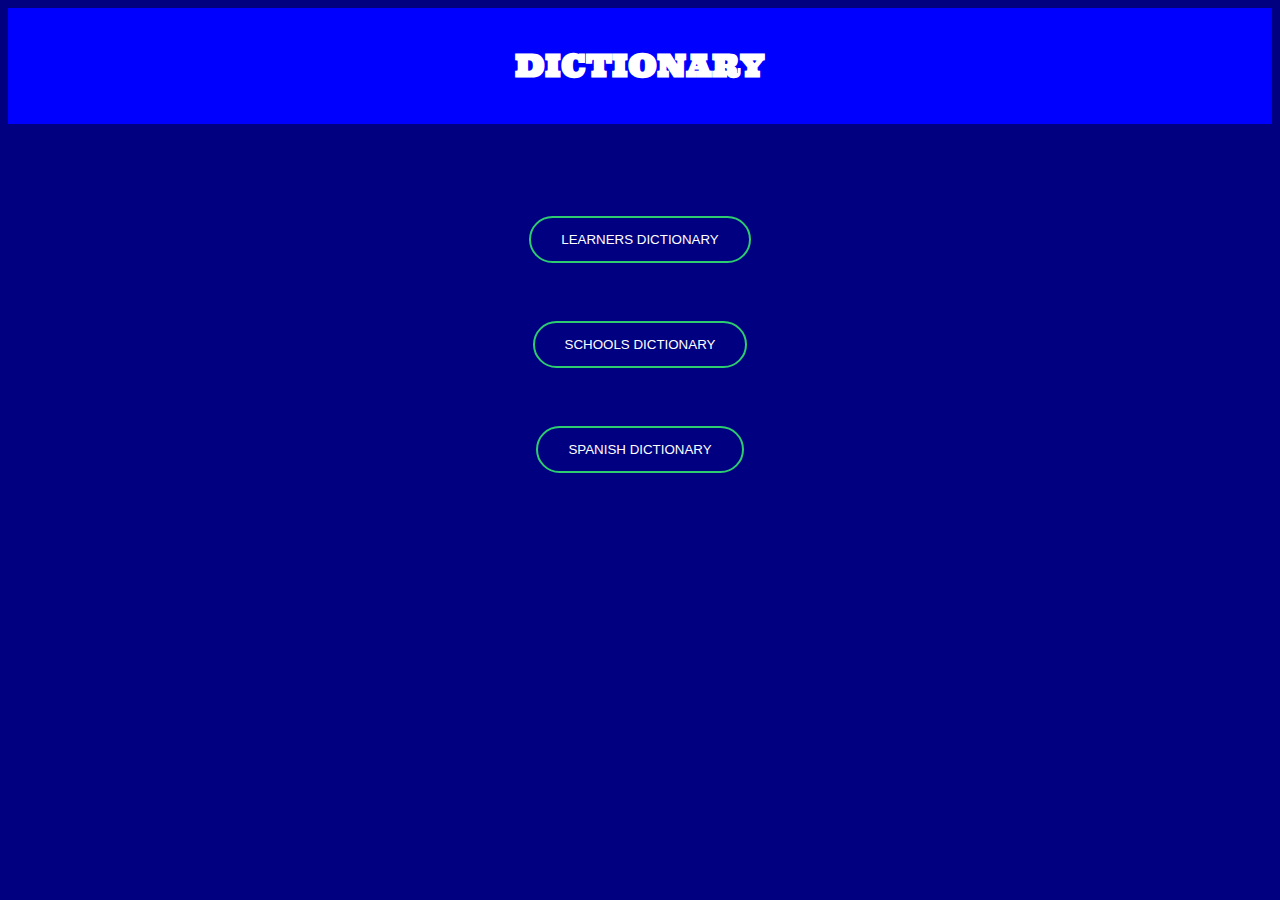
<file: index.html>
<!DOCTYPE html>
<html lang="en">
<head>
    <link rel="preconnect" href="https://fonts.googleapis.com">
<link rel="preconnect" href="https://fonts.gstatic.com" crossorigin>
<link href="https://fonts.googleapis.com/css2?family=Ultra&display=swap" rel="stylesheet">
    <meta charset="UTF-8">
    <meta http-equiv="X-UA-Compatible" content="IE=edge">
    <meta name="viewport" content="width=device-width, initial-scale=1.0">
    <link rel="stylesheet" href="/main.css">
    <link rel="icon" href="https://encrypted-tbn0.gstatic.com/images?q=tbn:ANd9GcTBs2HG-xnaE7-duh0Nq3HfHDw6Z42ppaWulQ&usqp=CAU">
    <title>DICTIONARY APP</title>
</head>
<body>
    <nav>
        <div class="container">
            <h1>DICTIONARY</h1>
        </div>
    </nav>
    <br><br><br><br>
    <input type="BUTTON" id="learners" value="LEARNERS DICTIONARY" onclick="parent.location='../learners.html'"><br>
    <input type="BUTTON" id="learners" value="SCHOOLS DICTIONARY" onclick="parent.location='../school.html'"><br>
    <input type="BUTTON" id="learners" value="SPANISH DICTIONARY" onclick="parent.location='../spanish.html'">
</body>
</html>
</file>
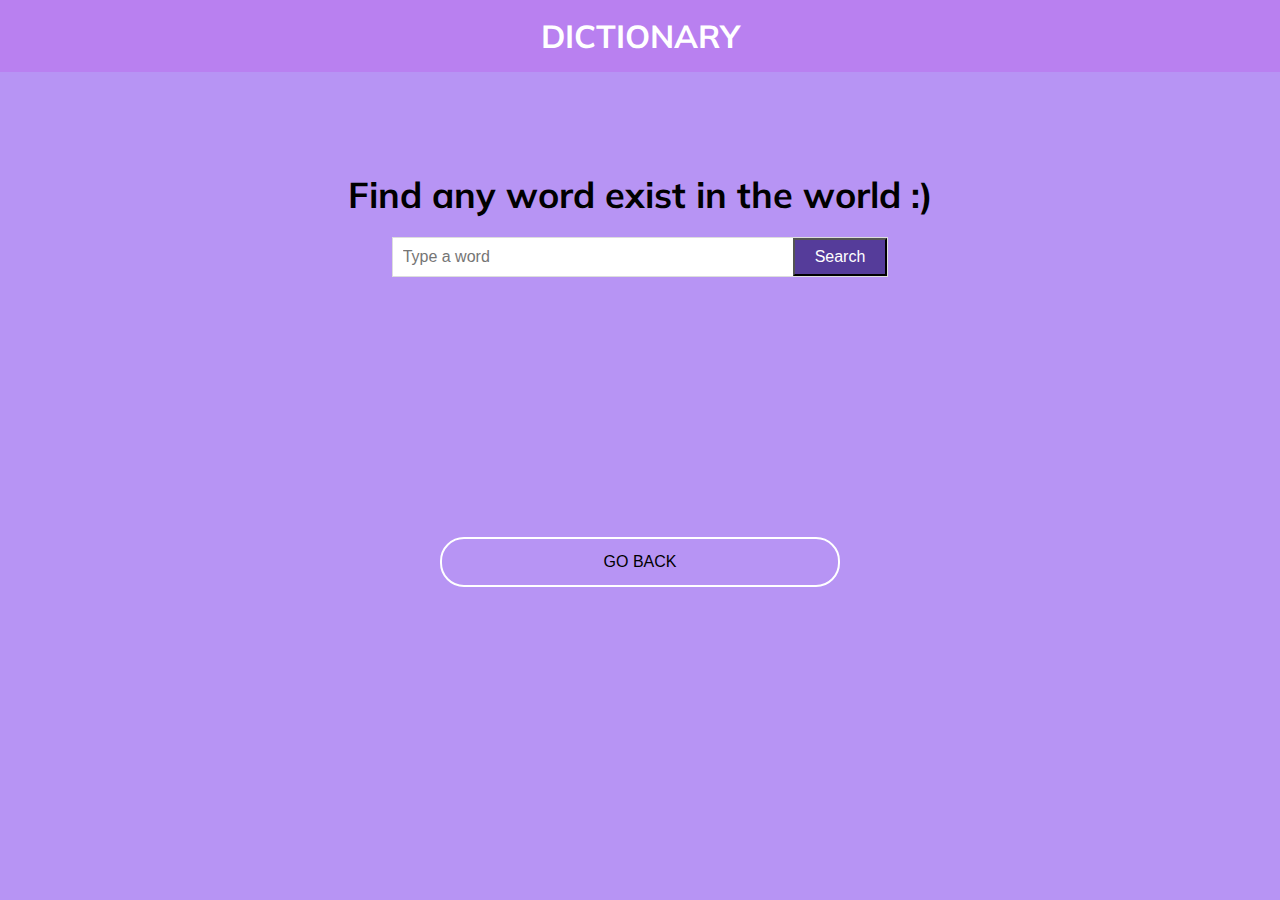
<file: learners.html>
<!DOCTYPE html>
<html lang="en">
<head>
    <meta charset="UTF-8">
    <meta http-equiv="X-UA-Compatible" content="IE=edge">
    <meta name="viewport" content="width=device-width, initial-scale=1.0">
    <link rel="stylesheet" href="/learners.css">
    <link rel="icon" href="https://encrypted-tbn0.gstatic.com/images?q=tbn:ANd9GcTBs2HG-xnaE7-duh0Nq3HfHDw6Z42ppaWulQ&usqp=CAU">
    <title>DICTIONARY APP</title>
</head>
<body>
    <nav>
        <div class="container">
            <h1>DICTIONARY</h1>
        </div>
    </nav>
    <section class="input container">
        <h2>Find any word exist in the world :)</h2>
        <div class="form__wrap">
            <div class="input__wrap">
                <input type="text" placeholder="Type a word" id="input">
                <button id="search">Search</button>
            </div>
        </div>
    </section>
    <section class="data container">
        <span class="loading">Loading...</span>
        <p class="def"></p>
        <div class="audio"></div>
        <div class="not__found"></div>
    </section>
    <br><br><br><br><br><br><br><br><br><br><br>
    <center><input type="BUTTON" id="back" value="GO BACK" onclick="parent.location='../index.html'"></center>
    <script src="/learners.js"></script>
</body>
</html>
</file>
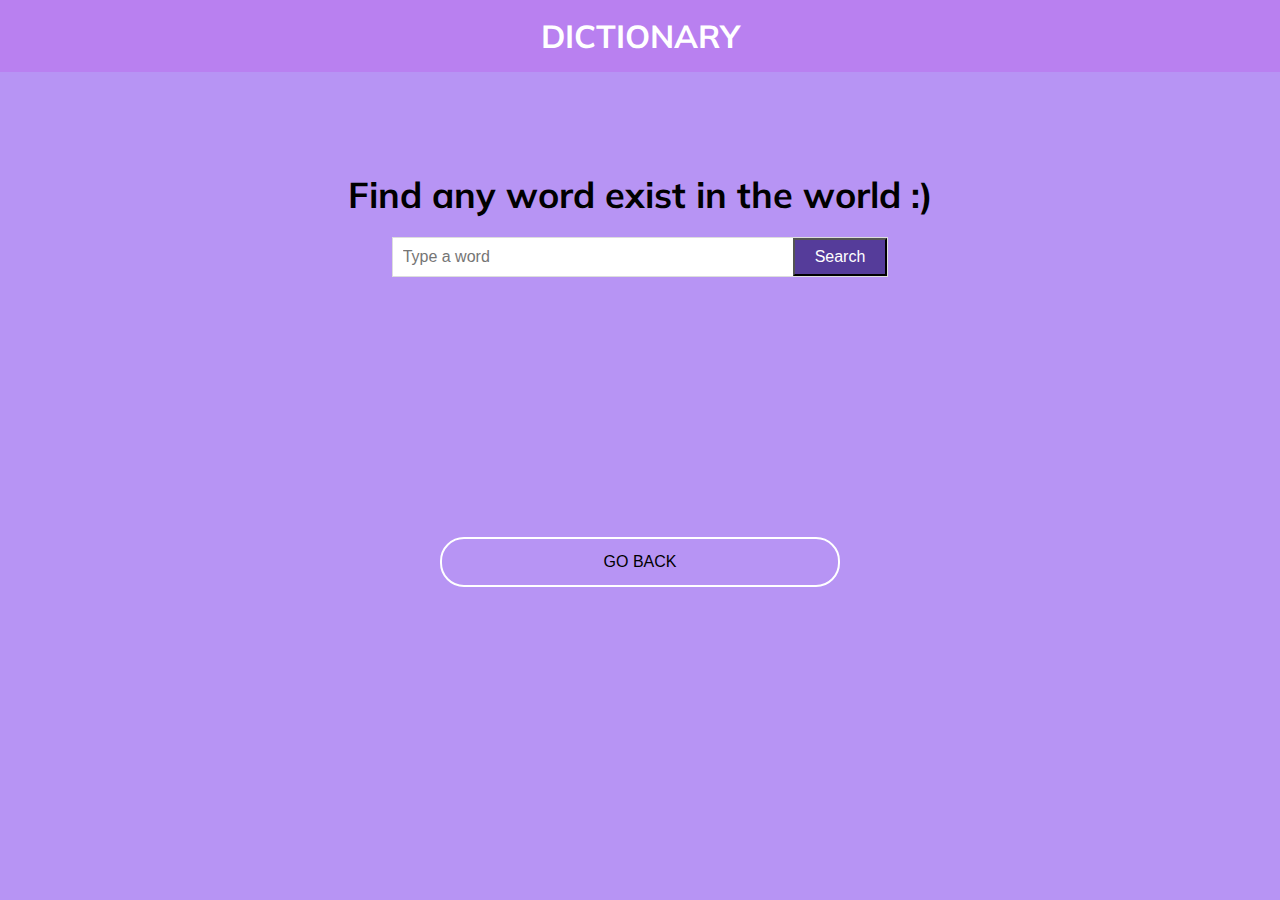
<file: school.html>
<!DOCTYPE html>
<html lang="en">
<head>
    <meta charset="UTF-8">
    <meta http-equiv="X-UA-Compatible" content="IE=edge">
    <meta name="viewport" content="width=device-width, initial-scale=1.0">
    <link rel="stylesheet" href="/school.css">
    <link rel="icon" href="https://encrypted-tbn0.gstatic.com/images?q=tbn:ANd9GcTBs2HG-xnaE7-duh0Nq3HfHDw6Z42ppaWulQ&usqp=CAU">
    <title>DICTIONARY APP</title>
</head>
<body>
    <nav>
        <div class="container">
            <h1>DICTIONARY</h1>
        </div>
    </nav>
    <section class="input container">
        <h2>Find any word exist in the world :)</h2>
        <div class="form__wrap">
            <div class="input__wrap">
                <input type="text" placeholder="Type a word" id="input">
                <button id="search">Search</button>
            </div>
        </div>
    </section>
    <section class="data container">
        <span class="loading">Loading...</span>
        <p class="def"></p>
        <div class="audio"></div>
        <div class="not__found"></div>
    </section>
    <br><br><br><br><br><br><br><br><br><br><br>
    <center><input type="BUTTON" id="back" value="GO BACK" onclick="parent.location='../index.html'"></center>
    <script src="/school.js"></script>
</body>
</html>
</file>
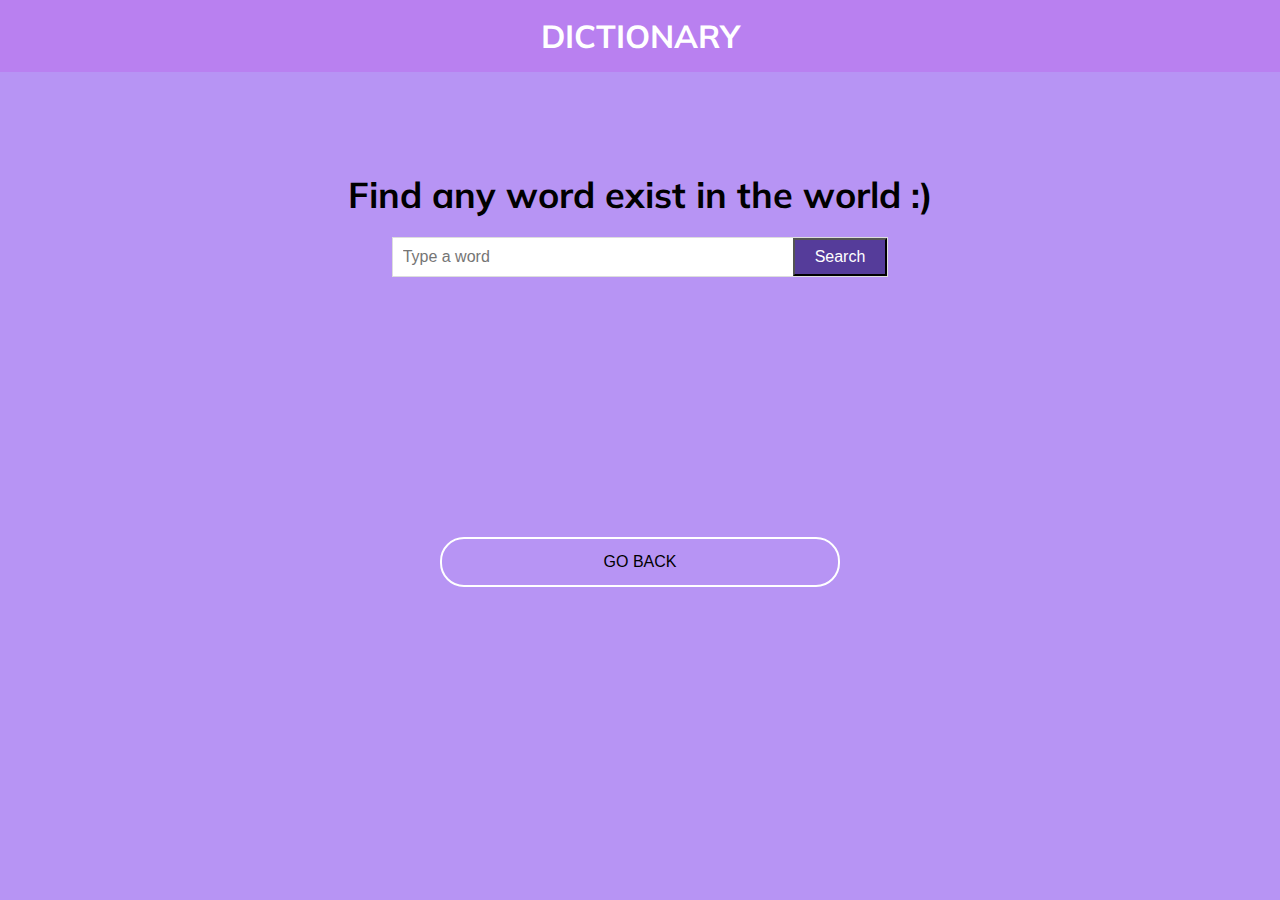
<file: spanish.html>
<!DOCTYPE html>
<html lang="en">
<head>
    <meta charset="UTF-8">
    <meta http-equiv="X-UA-Compatible" content="IE=edge">
    <meta name="viewport" content="width=device-width, initial-scale=1.0">
    <link rel="stylesheet" href="/spanish.css">
    <link rel="icon" href="https://encrypted-tbn0.gstatic.com/images?q=tbn:ANd9GcTBs2HG-xnaE7-duh0Nq3HfHDw6Z42ppaWulQ&usqp=CAU">
    <title>DICTIONARY APP</title>
</head>
<body>
    <nav>
        <div class="container">
            <h1>DICTIONARY</h1>
        </div>
    </nav>
    <section class="input container">
        <h2>Find any word exist in the world :)</h2>
        <div class="form__wrap">
            <div class="input__wrap">
                <input type="text" placeholder="Type a word" id="input">
                <button id="search">Search</button>
            </div>
        </div>
    </section>
    <section class="data container">
        <span class="loading">Loading...</span>
        <p class="def"></p>
        <div class="audio"></div>
        <div class="not__found"></div>
    </section>
    <br><br><br><br><br><br><br><br><br><br><br>
    <center><input type="BUTTON" id="back" value="GO BACK" onclick="parent.location='../index.html'"></center>
    <script src="/spanish.js"></script>
</body>
</html>
</file>
<file: main.css>
body {
    background-color: navy;
}
nav {
    background:blue;
    color: #fff;
    padding: 1rem 0;
    text-align: center;
}
h1 {
    color: white;
    font-family: 'Ultra', serif;
}
#learners{
    border: 0;
    background: none;
    display: block;
    margin: 20px auto;
    text-align: center;
    border: 2px solid #2ecc71;
    padding: 14px 30px;
    outline: none;
    color: white;
    border-radius: 24px;
    transition: 0.25s;
    cursor: pointer;
    color: black;
    color: #fff;
}
#learners:hover{
    background: #2ecc71;
    box-shadow: 0 0 10px #2ecc71;
}
</file>
<file: learners.css>
@import url('https://fonts.googleapis.com/css2?family=Muli:wght@300;400&display=swap');
* {
    margin: 0;
    padding: 0;
    box-sizing: border-box;
    --webkit-font-smoothing: antialiased;
}

body {
    font-family: 'Muli', sans-serif;
    min-height: 100vh;
    background-color:#B794F4;
}
.container {
    width: 1152px;
    max-width: 90%;
    margin: 0 auto;
}
nav {
    background:#B980F0;
    color: #fff;
    padding: 1rem 0;
    text-align: center;
}
section.input {
    padding-top: 100px;
}
h2 {
    text-align: center;
    font-size: 36px;
}

.form__wrap {
    display: flex;
    justify-content: center;
}
.input__wrap {
    display: flex;
    align-items: center;
    border: 1px solid #ddd;
    margin-top: 20px;
}

input {
    border: none;
    padding: 10px;
    font-size: 16px;
    min-width: 400px;
    outline: none;
}
button{
    background:#553C9A;
    color: #fff;
    height: 100%;
    font-size: 16px;
    padding: 0 20px;
    cursor: pointer;
}
section.data{
    max-width: 600px;
    margin: 0 auto;
    margin-top: 20px;
    text-align: center;
}
.loading {
    display: none;
}

section.data p.def {
    font-size: 20px;
    color: #2D3748;
    line-height: 1.6;
}
.suggested {
    background: #B794F4;
    color: #fff;
    padding: 2px 10px;
    border-radius: 4px;
    margin-right: 10px;
    margin-top: 5px;
    display: inline-block;
}
.audio {
    margin-top: 20px;
}
#back{
    border: 0;
    background: none;
    display: block;
    margin: 20px auto;
    text-align: center;
    border: 2px solid #fff;
    padding: 14px 30px;
    outline: none;
    color: white;
    border-radius: 24px;
    transition: 0.25s;
    cursor: pointer;
    color: black;
    width: 200px;
}
#back:hover{
    color: white;
    background: black;
    box-shadow: 0 0 10px #fff;
}
</file>
<file: school.css>
@import url('https://fonts.googleapis.com/css2?family=Muli:wght@300;400&display=swap');
* {
    margin: 0;
    padding: 0;
    box-sizing: border-box;
    --webkit-font-smoothing: antialiased;
}

body {
    font-family: 'Muli', sans-serif;
    min-height: 100vh;
    background-color:#B794F4;
}
.container {
    width: 1152px;
    max-width: 90%;
    margin: 0 auto;
}
nav {
    background:#B980F0;
    color: #fff;
    padding: 1rem 0;
    text-align: center;
}
section.input {
    padding-top: 100px;
}
h2 {
    text-align: center;
    font-size: 36px;
}

.form__wrap {
    display: flex;
    justify-content: center;
}
.input__wrap {
    display: flex;
    align-items: center;
    border: 1px solid #ddd;
    margin-top: 20px;
}

input {
    border: none;
    padding: 10px;
    font-size: 16px;
    min-width: 400px;
    outline: none;
}
button{
    background:#553C9A;
    color: #fff;
    height: 100%;
    font-size: 16px;
    padding: 0 20px;
    cursor: pointer;
}
section.data{
    max-width: 600px;
    margin: 0 auto;
    margin-top: 20px;
    text-align: center;
}
.loading {
    display: none;
}

section.data p.def {
    font-size: 20px;
    color: #2D3748;
    line-height: 1.6;
}
.suggested {
    background: #B794F4;
    color: #fff;
    padding: 2px 10px;
    border-radius: 4px;
    margin-right: 10px;
    margin-top: 5px;
    display: inline-block;
}
.audio {
    margin-top: 20px;
}
#back{
    border: 0;
    background: none;
    display: block;
    margin: 20px auto;
    text-align: center;
    border: 2px solid #fff;
    padding: 14px 30px;
    outline: none;
    color: white;
    border-radius: 24px;
    transition: 0.25s;
    cursor: pointer;
    color: black;
    width: 200px;
}
#back:hover{
    color: white;
    background: black;
    box-shadow: 0 0 10px #fff;
}
</file>
<file: spanish.css>
@import url('https://fonts.googleapis.com/css2?family=Muli:wght@300;400&display=swap');
* {
    margin: 0;
    padding: 0;
    box-sizing: border-box;
    --webkit-font-smoothing: antialiased;
}

body {
    font-family: 'Muli', sans-serif;
    min-height: 100vh;
    background-color:#B794F4;
}
.container {
    width: 1152px;
    max-width: 90%;
    margin: 0 auto;
}
nav {
    background:#B980F0;
    color: #fff;
    padding: 1rem 0;
    text-align: center;
}
section.input {
    padding-top: 100px;
}
h2 {
    text-align: center;
    font-size: 36px;
}

.form__wrap {
    display: flex;
    justify-content: center;
}
.input__wrap {
    display: flex;
    align-items: center;
    border: 1px solid #ddd;
    margin-top: 20px;
}

input {
    border: none;
    padding: 10px;
    font-size: 16px;
    min-width: 400px;
    outline: none;
}
button{
    background:#553C9A;
    color: #fff;
    height: 100%;
    font-size: 16px;
    padding: 0 20px;
    cursor: pointer;
}
section.data{
    max-width: 600px;
    margin: 0 auto;
    margin-top: 20px;
    text-align: center;
}
.loading {
    display: none;
}

section.data p.def {
    font-size: 20px;
    color: #2D3748;
    line-height: 1.6;
}
.suggested {
    background: #B794F4;
    color: #fff;
    padding: 2px 10px;
    border-radius: 4px;
    margin-right: 10px;
    margin-top: 5px;
    display: inline-block;
}
.audio {
    margin-top: 20px;
}
#back{
    border: 0;
    background: none;
    display: block;
    margin: 20px auto;
    text-align: center;
    border: 2px solid #fff;
    padding: 14px 30px;
    outline: none;
    color: white;
    border-radius: 24px;
    transition: 0.25s;
    cursor: pointer;
    color: black;
    width: 200px;
}
#back:hover{
    color: white;
    background: black;
    box-shadow: 0 0 10px #fff;
}
</file>
